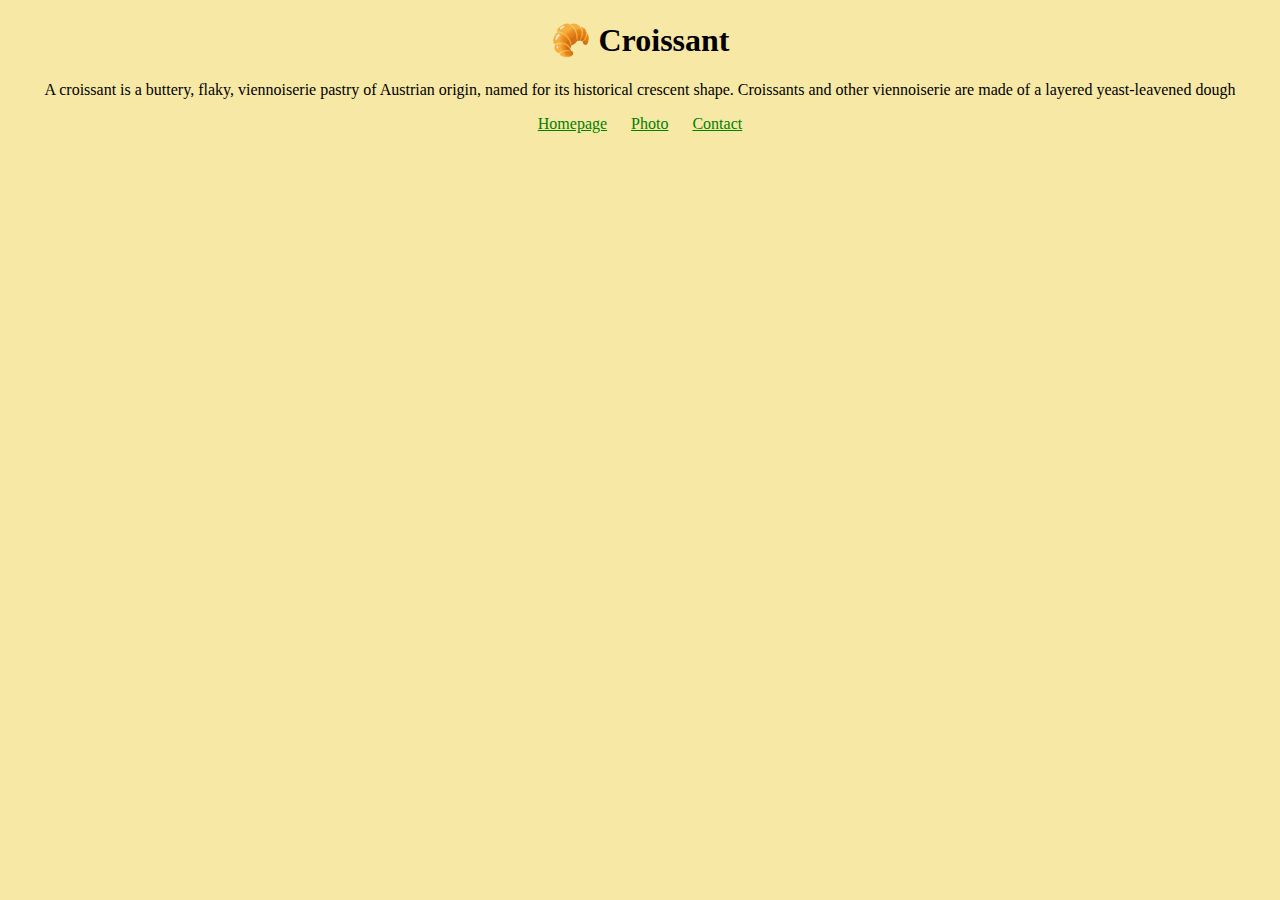
<file: index.html>
<!DOCTYPE html>
<html lang="en">
  <head>
    <meta charset="UTF-8" />
    <meta http-equiv="X-UA-Compatible" content="IE=edge" />
    <meta name="viewport" content="width=device-width, initial-scale=1.0" />
    <title>The best croissant in France</title>
    <meta
      name="description"
      content="Experiience the feeling of the tastiest croissant in the city"
    />
    <link rel="stylesheet" href="css/style.css" />
  </head>
  <body>
    <h1>🥐 Croissant</h1>
    <p>
      A croissant is a buttery, flaky, viennoiserie pastry of Austrian origin,
      named for its historical crescent shape. Croissants and other viennoiserie
      are made of a layered yeast-leavened dough
    </p>
    <footer>
      <a href="/" title="Homepage">Homepage</a>
      <a href="photo.html" title="Croissant-photo">Photo</a>
      <a href="contact.html" title="Contact Croissant.com">Contact</a>
    </footer>
  </body>
</html>
</file>
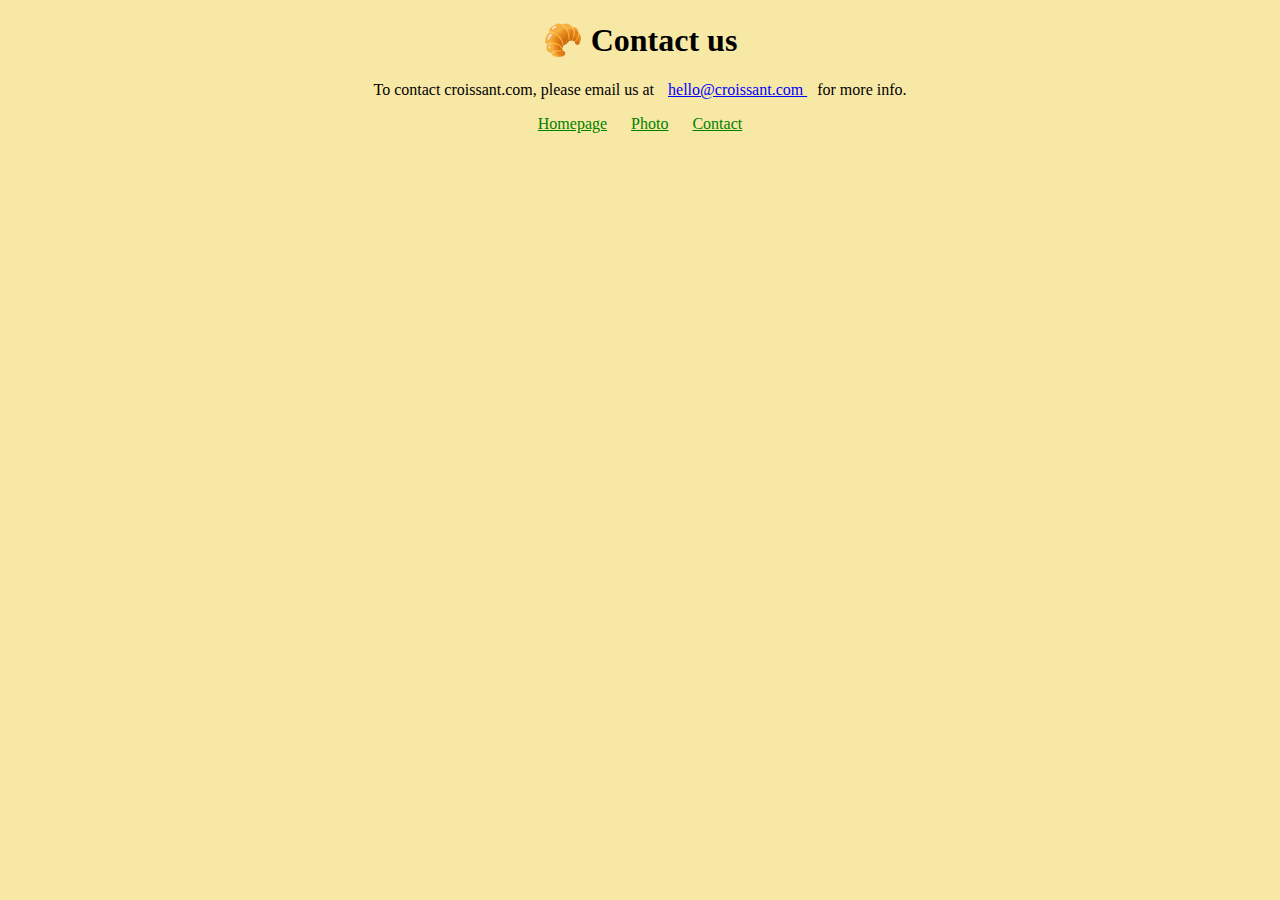
<file: contact.html>
<!DOCTYPE html>
<html lang="en">
  <head>
    <meta charset="UTF-8" />
    <meta http-equiv="X-UA-Compatible" content="IE=edge" />
    <meta name="viewport" content="width=device-width, initial-scale=1.0" />
    <title>Contact for the best croissant</title>
    <link rel="stylesheet" href="css/style.css" />
    <meta
      name="description"
      content="Contact us on croissant.com to place orders"
    />
  </head>
  <body>
    <h1>🥐 Contact us</h1>
    <p>
      To contact croissant.com, please email us at
      <a href="mailto:hello@croissant.com" title="Contact us" class="email">
        hello@croissant.com
      </a>
      for more info.
    </p>
    <footer>
      <a href="/" title="Home">Homepage</a>
      <a href="photo.html" title="Croissant-photo">Photo</a>
      <a href="contact.html" title="Contact Croissant.com">Contact</a>
    </footer>
  </body>
</html>
</file>
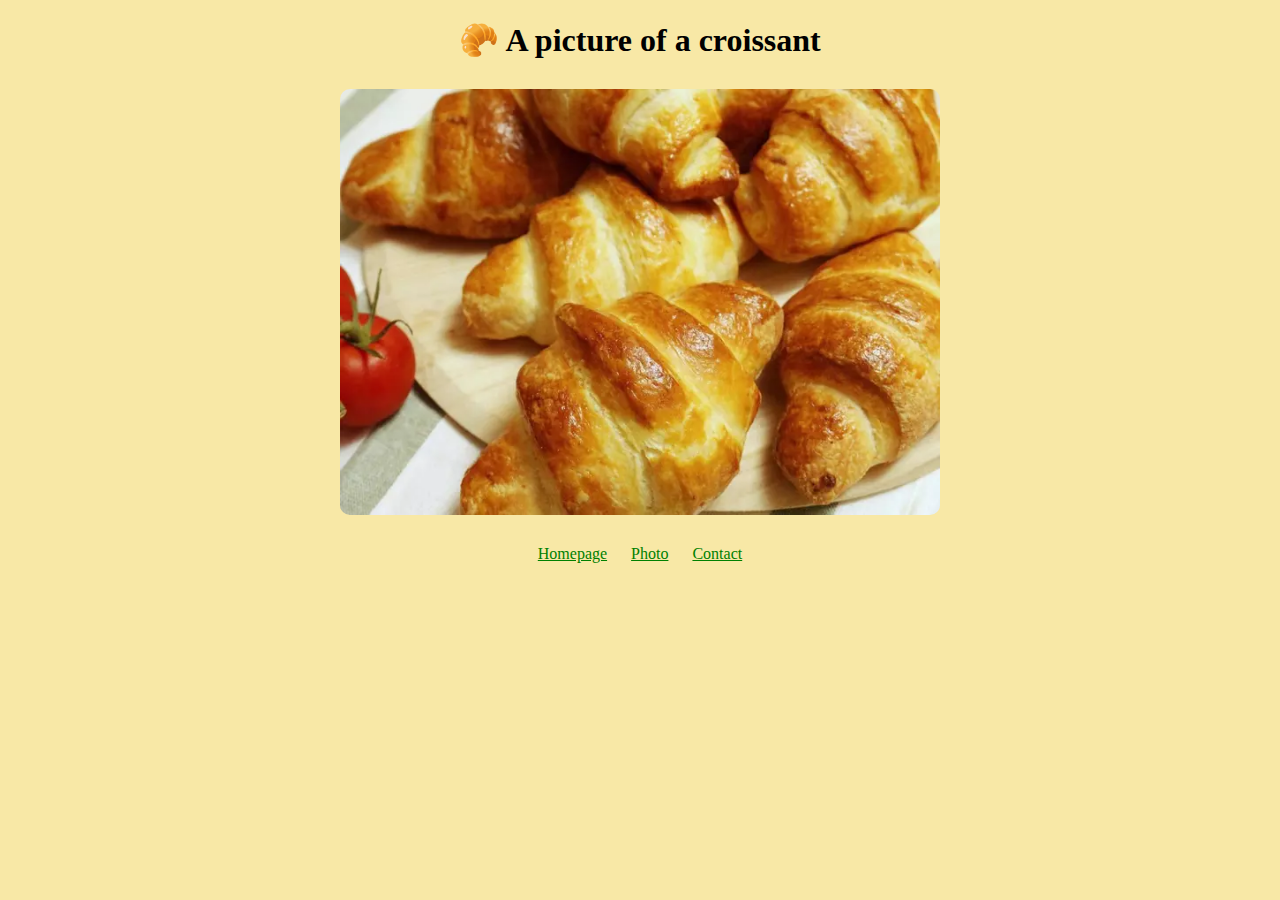
<file: photo.html>
<!DOCTYPE html>
<html lang="en">
  <head>
    <meta charset="UTF-8" />
    <meta http-equiv="X-UA-Compatible" content="IE=edge" />
    <meta name="viewport" content="width=device-width, initial-scale=1.0" />
    <title>Picture of a croissant</title>
    <meta name="description" content="A juicy photo of the best croissant" />
    <link rel="stylesheet" href="css/style.css" />
  </head>
  <body>
    <h1>🥐 A picture of a croissant</h1>
    <img src="images/croissant.jpg" alt=" croissant" width="600" />
    <footer>
      <a href="/" title="Home">Homepage</a>
      <a href="photo.html" title="Croissant-photo">Photo</a>
      <a href="contact.html" title="Contact Croissant.com">Contact</a>
    </footer>
  </body>
</html>
</file>
<file: css/style.css>
body {
  background: #f8e8a6;
}
h1,
p,
footer {
  text-align: center;
}
img {
  max-width: 100%;
  border-radius: 10px;
  display: block;
  margin: 30px auto;
}
a {
  margin: 0 10px;
  color: green;
  text-decoration: underline;
}
.email {
  color: blue;
}
</file>
